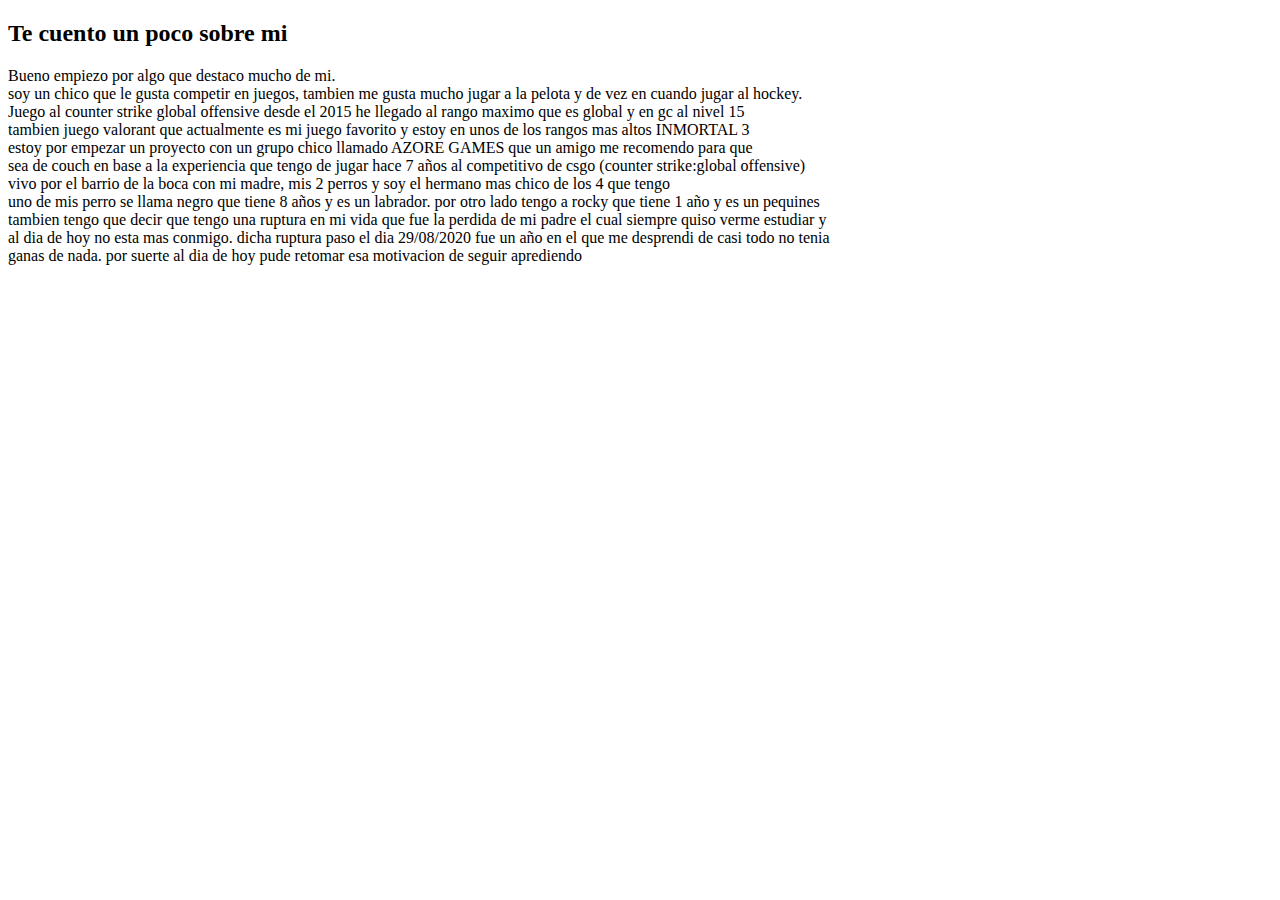
<file: root/pages/sobremi.html>
<!DOCTYPE html>
<html lang="en">
<head>
    <meta charset="UTF-8">
    <meta http-equiv="X-UA-Compatible" content="IE=edge">
    <meta name="viewport" content="width=device-width, initial-scale=1.0">
    <title>Sobre mi</title>
</head>
<body>
    <h2>Te cuento un poco sobre mi</h2>
    <p> Bueno empiezo por algo que destaco mucho de mi. <br>
        soy un chico que le gusta competir en juegos, 
        tambien me gusta mucho jugar a la pelota y de vez en cuando
        jugar al hockey. <br>
        Juego al counter strike global offensive desde el 2015 
        he llegado al rango maximo que es global y en gc al nivel 15 <br>
        tambien juego valorant que actualmente es mi juego favorito y estoy en unos de los rangos mas altos INMORTAL 3 <br>
        estoy por empezar un proyecto con un grupo chico llamado AZORE GAMES que un amigo me recomendo para que <br>
        sea de couch en base a la experiencia que tengo de jugar hace 7 años al competitivo de csgo (counter strike:global offensive) <br>
        vivo por el barrio de la boca con mi madre, mis 2 perros y soy el hermano mas chico de los 4 que tengo <br>
        uno de mis perro se llama negro que tiene 8 años y es un labrador. por otro lado tengo a rocky que tiene 1 año y es un pequines <br>
        tambien tengo que decir que tengo una ruptura en mi vida que fue la perdida de mi padre el cual siempre quiso verme estudiar y <br>
        al dia de hoy no esta mas conmigo. dicha ruptura paso el dia 29/08/2020 fue un año en el que me desprendi de casi todo no tenia <br>
        ganas de nada. por suerte al dia de hoy pude retomar esa motivacion de seguir aprediendo     

    </p>
</body>
</html>
</file>
